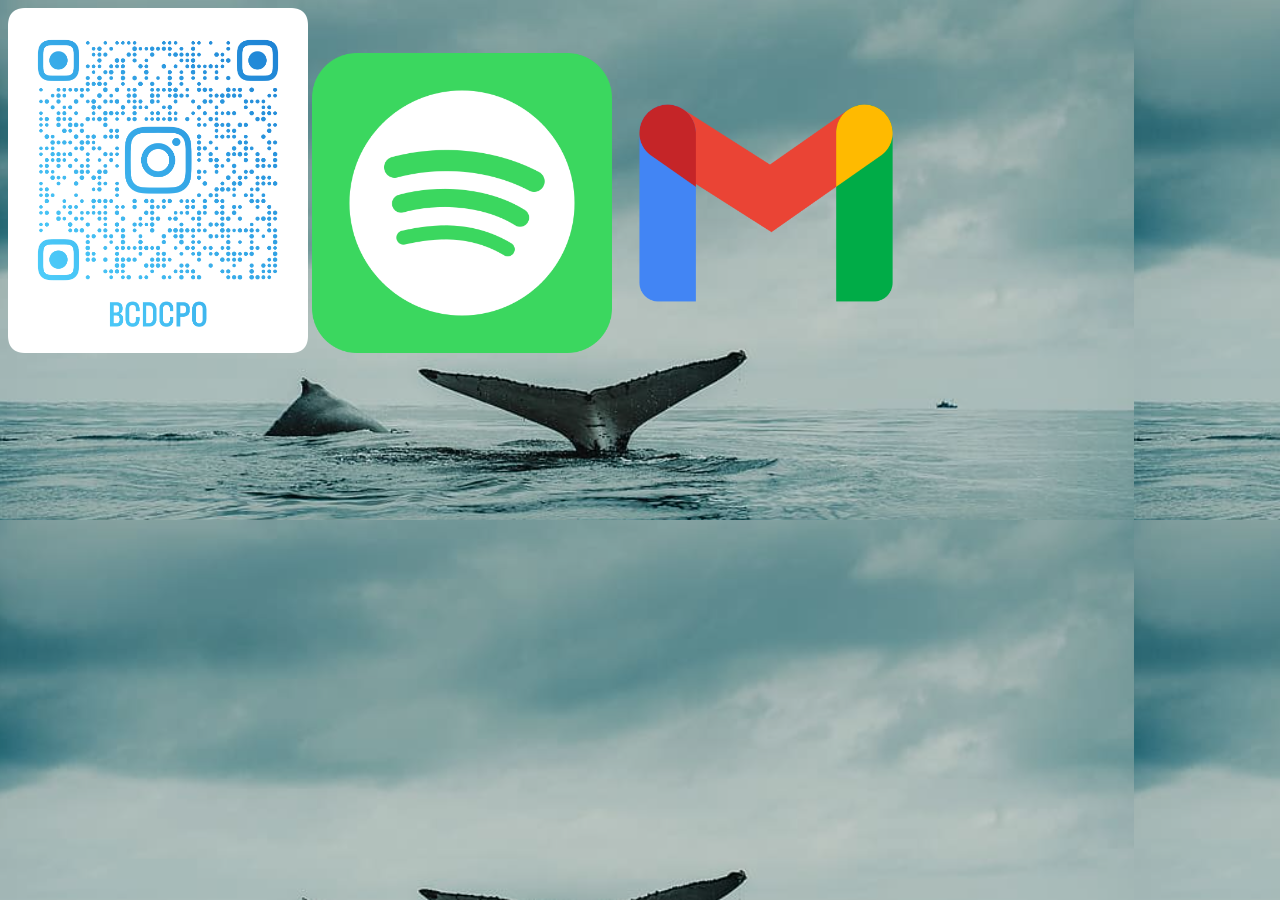
<file: index.html>
<!DOCTYPE html>
<html lang="en">
<head>
    <title>Introduce </title>
    <link rel="stylesheet" type='text/css' href="mystyle.css">
    
    <meta charset="UTF-8">
    <meta http-equiv="X-UA-Compatible" content="IE=edge">
    <meta name="viewport" content="width=device-width, initial-scale=1.0">
    

</head>
<body>
    

    
    
    <div class="div-photo">
        <a href="https://www.instagram.com/bcdcpo/"><img src="bcdcpo_qr.png" width="300"></a>
        <a href="https://open.spotify.com/playlist/1wl2pT3Eq3zSLVUjCcjDmc?si=51fbbcc540e844f8"><img src="spotify_icon.png" width="300"></a>
        <a href="https://mail.google.com/mail/u/0/#inbox"><img src="gmail_new.png" width="300"></a>

    </div>

</body>
</html>
</file>
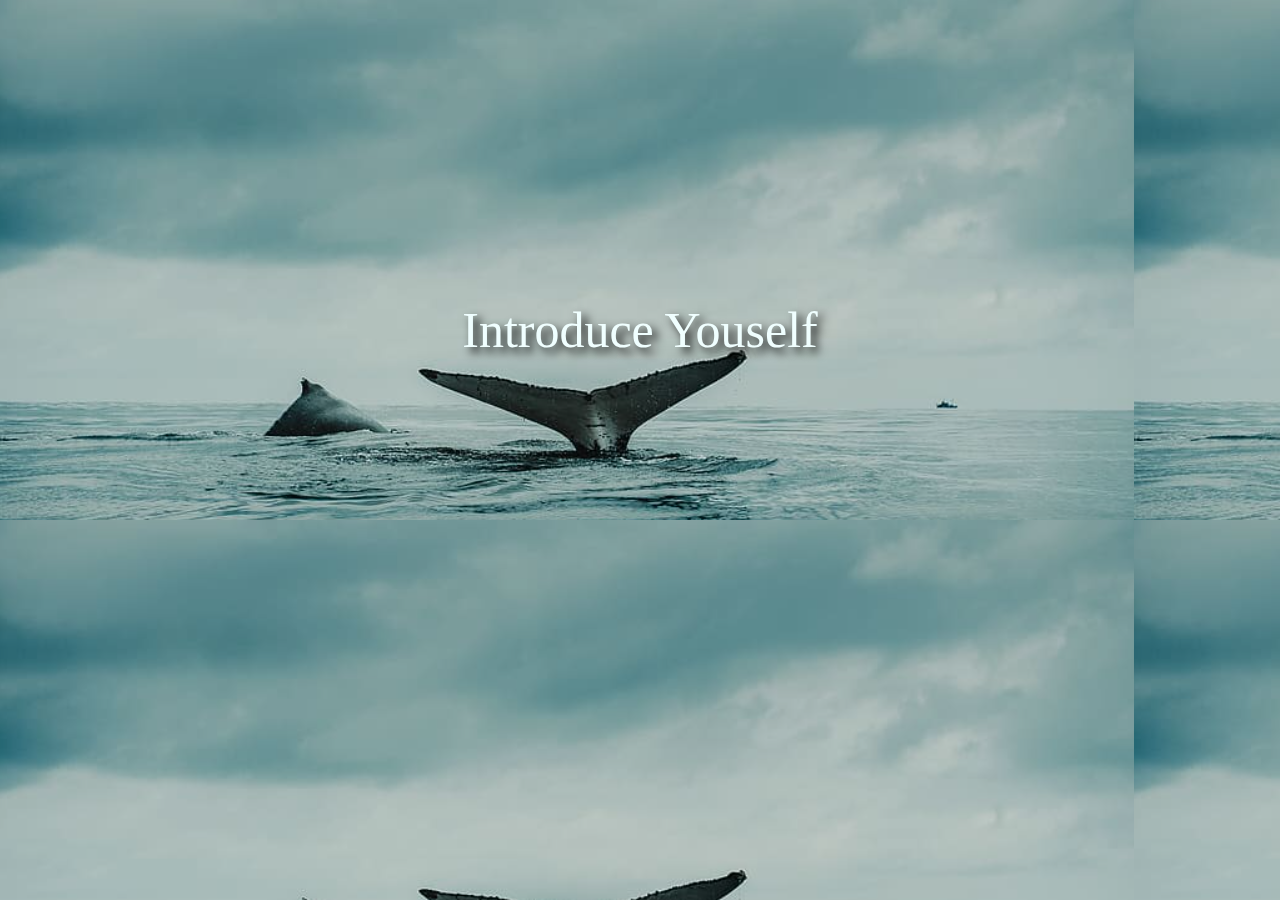
<file: hello.html>
<!DOCTYPE html>
<html lang="en">
<head>
    <link rel="stylesheet" type='text/css' href="mystyle.css">
    <meta charset="UTF-8">
    <meta http-equiv="X-UA-Compatible" content="IE=edge">
    <meta name="viewport" content="width=device-width, initial-scale=1.0">
    <title>Hello Everybody</title>
</head>
<body>
    
    <a href="home.html"><center>Introduce Youself </center></a>
</body>
</html>
</file>
<file: mystyle.css>
head{
    
    font-style: italic;
}

backgroundcolor{
    background-color: floralwhite;
}
center{
    text-align: center;

}
body{
    background-image: url(whales.png);
    
}
.div-photo{
    bottom: 90;
    position: absolute; 
    left: 100;
}
.div2-border{
    width: 600px ;
    background : rgba(45, 144, 194, 0);
    position: absolute; 
    left: 100;
    bottom: 50;
}
p{
    font-size: medium;
    font-style: normal;
    font-family: sans-serif;
    text-align: center;
    
}
h1{
    text-align: center;
    font: size 60px;
    font-variant: small-caps;
    color: black;
    
}
.thai{
    font-family: 'Segoe UI', Tahoma, Geneva, Verdana, sans-serif;
    color: aliceblue;
}
.mar{
    border: 5px solid black;
    margin-top: 100px;
    margin-bottom: 100px;
    margin-right: 150px;
    margin-left: 80px;
    background-color: lightblue;
}
li{
    font-size: 50px;
}
a {
    text-decoration: none;
    font-size: 50px;
    color: black;
}
center{
    padding: 220pt;
    font-size: 50px;
    color: azure;
    text-shadow: 0.1em 0.1em 0.2em black;
}
.text{
    font-size: 45px;
    text-shadow: 0.1em 0.1em 0.2em white;

}
</file>
